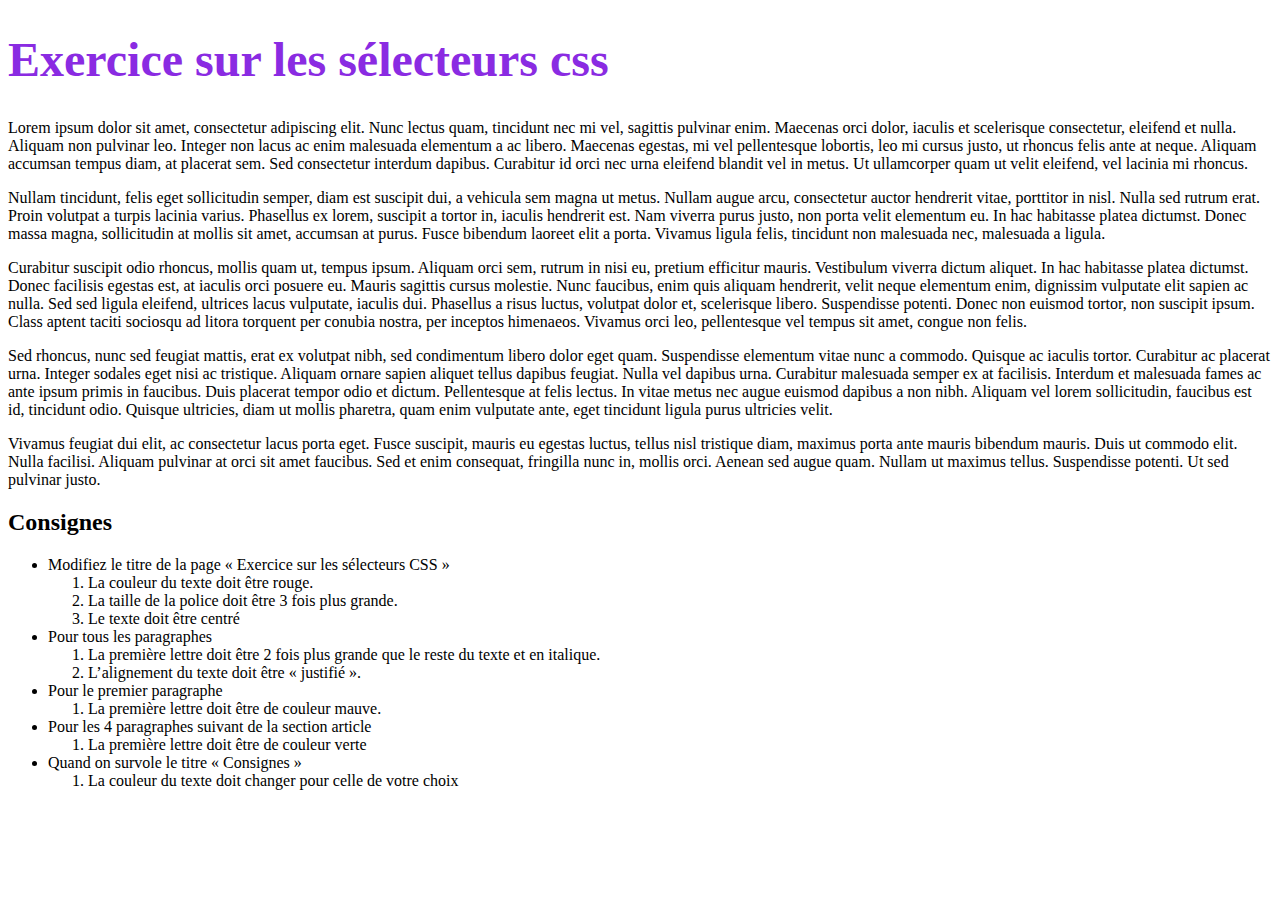
<file: selecteur_css.html>
<!DOCTYPE html>

<html>

    <head>
        <meta charset="utf-8">

        <title>Les sélecteurs CSS</title>
    </head>

    <body>

        <h1 id="titrePage" class="titre">Exercice sur les sélecteurs css</h1>
        <style> 
           h1 {
               color: blueviolet;
               font-size: 3em;
           } 
        </style>
        <article>
            
            <p id="paragraphe1" class="paragraphe">
                <span>L</span>orem ipsum dolor sit amet, consectetur adipiscing elit. Nunc lectus quam, 
                tincidunt nec mi vel, sagittis pulvinar enim. Maecenas orci dolor, iaculis 
                et scelerisque consectetur, eleifend et nulla. Aliquam non pulvinar leo. 
                Integer non lacus ac enim malesuada elementum a ac libero. Maecenas egestas, 
                mi vel pellentesque lobortis, leo mi cursus justo, ut rhoncus felis ante at 
                neque. Aliquam accumsan tempus diam, at placerat sem. Sed consectetur interdum 
                dapibus. Curabitur id orci nec urna eleifend blandit vel in metus. Ut ullamcorper 
                quam ut velit eleifend, vel lacinia mi rhoncus.
            </p>
    
            <p id="paragraphe2" class="paragraphe">
                <span>N</span>ullam tincidunt, felis eget sollicitudin semper, diam est suscipit dui, a 
                vehicula sem magna ut metus. Nullam augue arcu, consectetur auctor hendrerit 
                vitae, porttitor in nisl. Nulla sed rutrum erat. Proin volutpat a turpis lacinia 
                varius. Phasellus ex lorem, suscipit a tortor in, iaculis hendrerit est. Nam 
                viverra purus justo, non porta velit elementum eu. In hac habitasse platea dictumst. 
                Donec massa magna, sollicitudin at mollis sit amet, accumsan at purus. Fusce bibendum 
                laoreet elit a porta. Vivamus ligula felis, tincidunt non malesuada nec, malesuada a ligula.
            </p>
                
            <p id="paragraphe3" class="paragraphe">
                <span>C</span>urabitur suscipit odio rhoncus, mollis quam ut, tempus ipsum. Aliquam orci sem, rutrum 
                in nisi eu, pretium efficitur mauris. Vestibulum viverra dictum aliquet. In hac habitasse 
                platea dictumst. Donec facilisis egestas est, at iaculis orci posuere eu. Mauris sagittis 
                cursus molestie. Nunc faucibus, enim quis aliquam hendrerit, velit neque elementum enim, 
                dignissim vulputate elit sapien ac nulla. Sed sed ligula eleifend, ultrices lacus vulputate, 
                iaculis dui. Phasellus a risus luctus, volutpat dolor et, scelerisque libero. Suspendisse 
                potenti. Donec non euismod tortor, non suscipit ipsum. Class aptent taciti sociosqu ad litora 
                torquent per conubia nostra, per inceptos himenaeos. Vivamus orci leo, pellentesque vel tempus 
                sit amet, congue non felis.
            </p>
                
            <p id="paragraphe4" class="paragraphe">
                <span>S</span>ed rhoncus, nunc sed feugiat mattis, erat ex volutpat nibh, sed condimentum libero dolor eget 
                quam. Suspendisse elementum vitae nunc a commodo. Quisque ac iaculis tortor. Curabitur ac placerat 
                urna. Integer sodales eget nisi ac tristique. Aliquam ornare sapien aliquet tellus dapibus feugiat. 
                Nulla vel dapibus urna. Curabitur malesuada semper ex at facilisis. Interdum et malesuada fames ac 
                ante ipsum primis in faucibus. Duis placerat tempor odio et dictum. Pellentesque at felis lectus. 
                In vitae metus nec augue euismod dapibus a non nibh. Aliquam vel lorem sollicitudin, faucibus est 
                id, tincidunt odio. Quisque ultricies, diam ut mollis pharetra, quam enim vulputate ante, eget tincidunt 
                ligula purus ultricies velit.
            </p>
                
            <p id="paragraphe5" class="paragraphe">
                <span>V</span>ivamus feugiat dui elit, ac consectetur lacus porta eget. Fusce suscipit, mauris eu egestas luctus, 
                tellus nisl tristique diam, maximus porta ante mauris bibendum mauris. Duis ut commodo elit. Nulla 
                facilisi. Aliquam pulvinar at orci sit amet faucibus. Sed et enim consequat, fringilla nunc in, 
                mollis orci. Aenean sed augue quam. Nullam ut maximus tellus. Suspendisse potenti. Ut sed pulvinar justo. 
            </p>
            
        </article>

        <p class="paragraphe">
            <h2 class="titre">Consignes</h2>
            <ul>
                <li>
                    Modifiez le titre de la page « Exercice sur les sélecteurs CSS »
                    <ol>
                        <li>La couleur du texte doit être rouge.</li>
                        <li>La taille de la police doit être 3 fois plus grande.</li>
                        <li>Le texte doit être centré</li>
                    </ol>
                </li>

                <li>Pour tous les paragraphes</li>
                    <ol>
                        <li>La première lettre doit être 2 fois plus grande que le reste du texte et en italique.</li>
                        <li>L’alignement du texte doit être « justifié ».</li>
                    </ol> 

                <li>Pour le premier paragraphe</li>
                    <ol>
                        <li>La première lettre doit être de couleur mauve.</li>
                    </ol>
                
                <li>Pour les 4 paragraphes suivant de la section article</li>
                    <ol>
                        <li>La première lettre doit être de couleur verte</li>
                    </ol>

                <li>Quand on survole le titre « Consignes »</li>
                    <ol>
                        <li>La couleur du texte doit changer pour celle de votre choix</li>
                    </ol>
            </ul>

        </p>

    </body>

</html>
</file>
